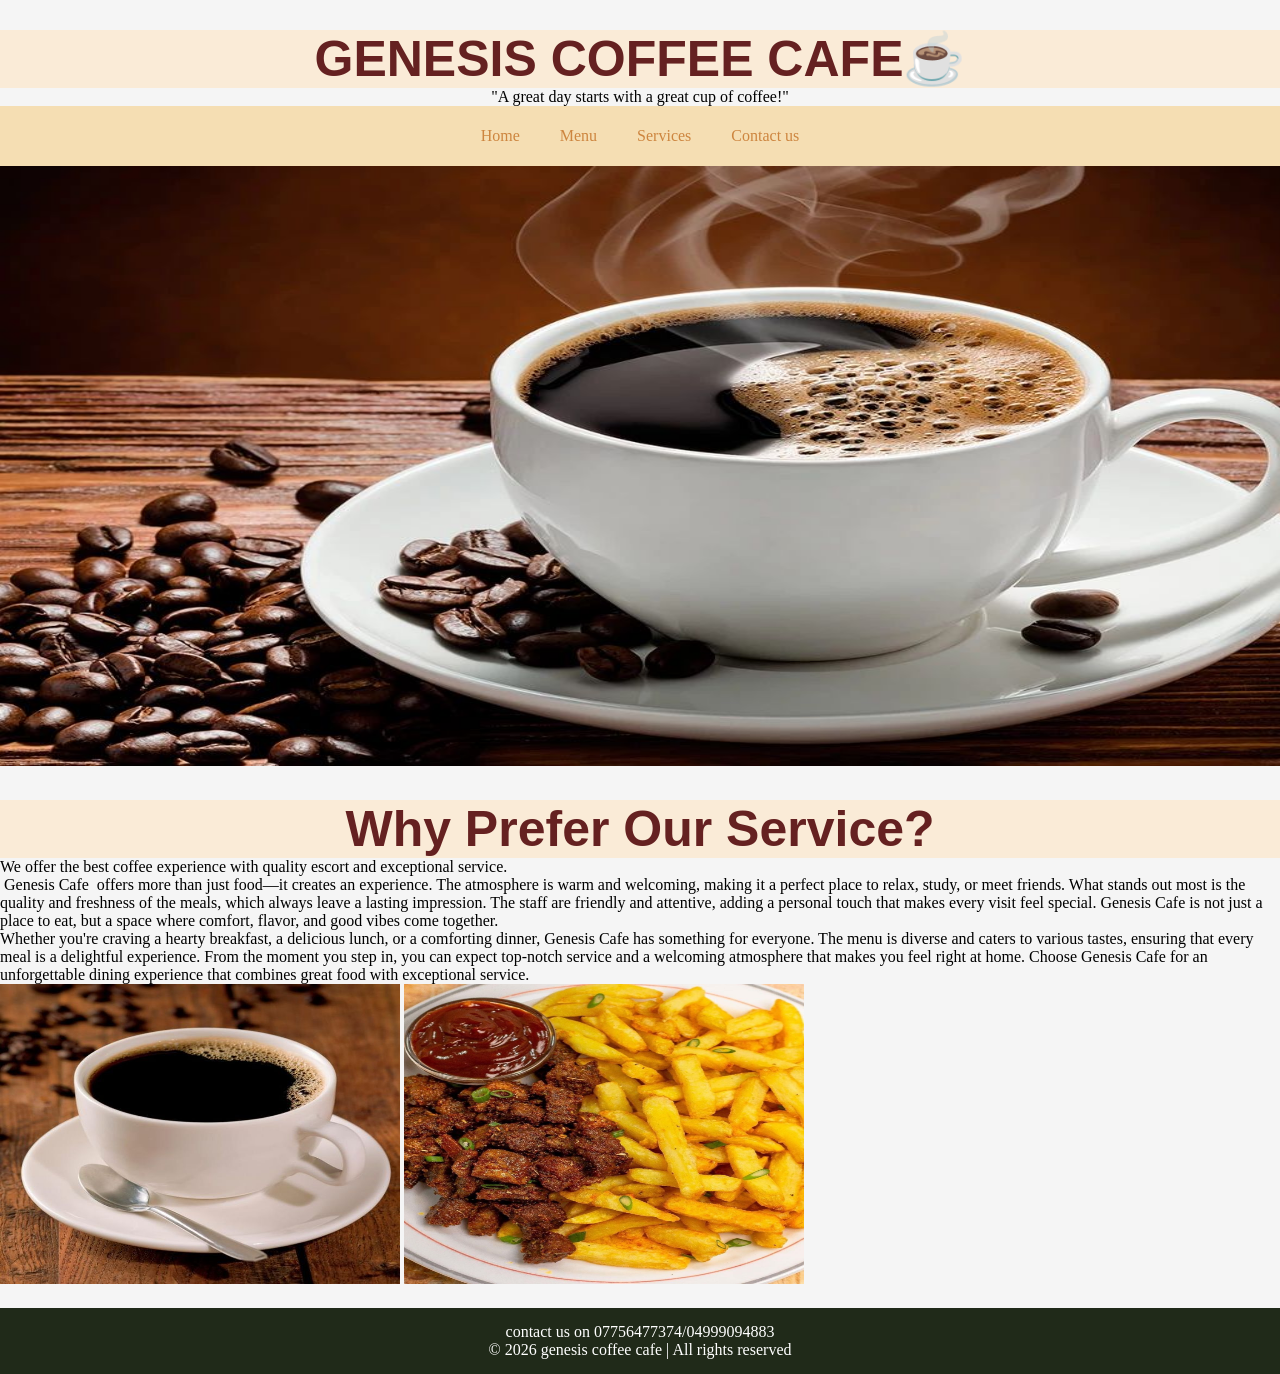
<file: index.html>
<!DOCTYPE html>
<html lang="en">
    <meta charset="UTF-8">
    <meta name="viewport" content="width=device-width, initial-scale=1.0">
    <head>
        <title>flexbox</title>
        <link rel="stylesheet" href="style.css">
        

    </head>

<head>
    <h1>GENESIS COFFEE CAFE☕</h1>
    <p style="text-align: center;">"A  great day starts with a great cup of coffee!"</p>
</head>
 
      
    </div>
    <header
    <nav>
        <ul>
            <li><a href="index.html">Home</a></li>
            <li><a href="menu.html">Menu</a></li>
            <li><a href="service.html">Services</a></li>
            <li><a href="contact us.html">Contact us</a></li>
            
        </ul>
    </nav>
</header>


<body>


    
   

<div class="hero-image-container">
    <img src="jj.png" alt="jj" width="1500px" height="600px">

</div>

<div class="content-left">
    <h1>Why Prefer Our Service?</h1>
    <p>We offer the best coffee experience with quality escort and exceptional service.<br> Genesis Cafe  offers more than just food—it creates an experience. The atmosphere is warm and welcoming, making it a perfect place to relax, study, or meet friends. What stands out most is the quality and freshness of the meals, which always leave a lasting impression. The staff are friendly and attentive, adding a personal touch that makes every visit feel special. Genesis Cafe is not just a place to eat, but a space where comfort, flavor, and good vibes come together.<br>
    Whether you're craving a hearty breakfast, a delicious lunch, or a comforting dinner, Genesis Cafe has something for everyone. The menu is diverse and caters to various tastes, ensuring that every meal is a delightful experience. From the moment you step in, you can expect top-notch service and a welcoming atmosphere that makes you feel right at home. Choose Genesis Cafe for an unforgettable dining experience that combines great food with exceptional service.</p>

<p></p>
    <img src="tt.png" alt="m3" width="400px" height="300px">
    <img src="fries.png" alt="m3" width="400px" height="300px">

</div>




</body>
<footer>
   <p >contact us on 07756477374/04999094883</p>
    <p>&copy; 2026 genesis coffee cafe | All rights reserved</p>
</footer>



</html>
</file>
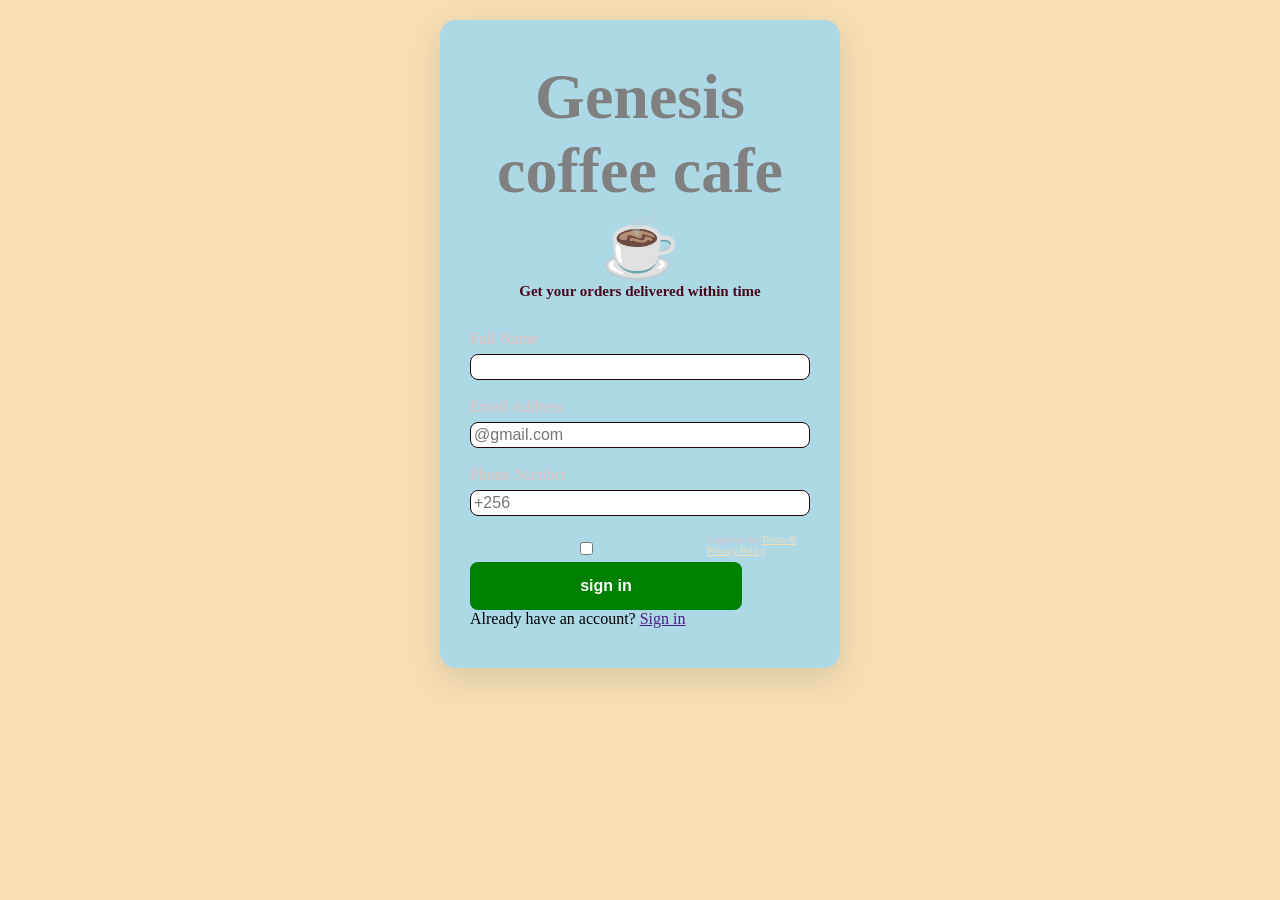
<file: contact us.html>
<!DOCTYPE html>
<html lang="en">
<head>
  <meta charset="UTF-8">
  <meta name="viewport" content="width=device-width, initial-scale=1.0">
  <title>Genesis Cafe </title>
  <header>

  <style>
    * {
      margin: 0;
      padding: 0;
      box-sizing: border-box;
    }

    body {
    
      background: wheat;
      min-height: 50vh;
      display: flex;
      align-items: center;
      justify-content: center;
      padding: 20px;
    }

    .form-container {
      background: lightblue;
      padding: 40px 30px;
      border-radius: 16px;
      box-shadow: 0 10px 30px rgba(0, 0, 0, 0.1);
      width: 100%;
      max-width: 400px;
    }

    .logo {
      text-align: center;
      margin-bottom: 10px;
      font-size: 32px;
      font-weight: bold;
      color: grey;
    }

    h2 {
      text-align: center;
      color: black
      margin-bottom: 8px;
    }

    p {
      text-align: center;
      color: #4a071a;
      margin-bottom: 30px;
      font-size: 15px;
    }

    .form-group {
      margin-bottom: 18px;
    }

    label {
      display: block;
      margin-bottom: 6px;
      font-weight: 500px;
      color: #e2c0c0;
    }

    input {
      width: 100%;
      padding: 3px;
      border: 1px solid rgb(34, 10, 10);
      border-radius: 8px;
      font-size: 16px;
    }

    
    

    .checkbox {
      display: flex;
      align-items: center;
      gap: 4px;
      margin: 0px 0;
      font-size: 10px;
    }

    button {
      width: 80%;
      padding: 15px;
      background: green;
      color: white;
      border: none;
      border-radius: 8px;
      font-size: 16px;
      font-weight: bold;
      cursor: pointer;
transition:0.2s;
    }

    button:hover {
      background: rgb(27, 63, 101);
      transform: scale(1.1);
    }
    








    
  </style>



<body>

  <div class="form-container">
    <div class="logo">
      <h1>Genesis coffee cafe☕</h1>
    
    <p>Get your orders delivered within time</p>
</div>
    <form action="#" method="POST">
      <div class="form-group">
        <label>Full Name </label>
        <input type="text" name="name" placeholder="" required>
      </div>

      <div class="form-group">
        <label>Email Address </label>
        <input type="email" name="email" placeholder="@gmail.com" required>
      </div>

      <div class="form-group">
        <label>Phone Number </label>
        <input type="tel" name="phone" placeholder="+256 " required>
      </div>

      

      <div class="checkbox">
        <input type="checkbox" id="terms" required>
        <label for="terms">
          I agree to the <a href="#" style="color:wheat;">Terms & Privacy Policy</a>
        </label>
      </div>

      <button type="submit">sign in</button>
    </form>

    <div class="login-link">
      Already have an account? <a href="">Sign in</a>
    </div>
  </div>

</body>
</html>
</file>
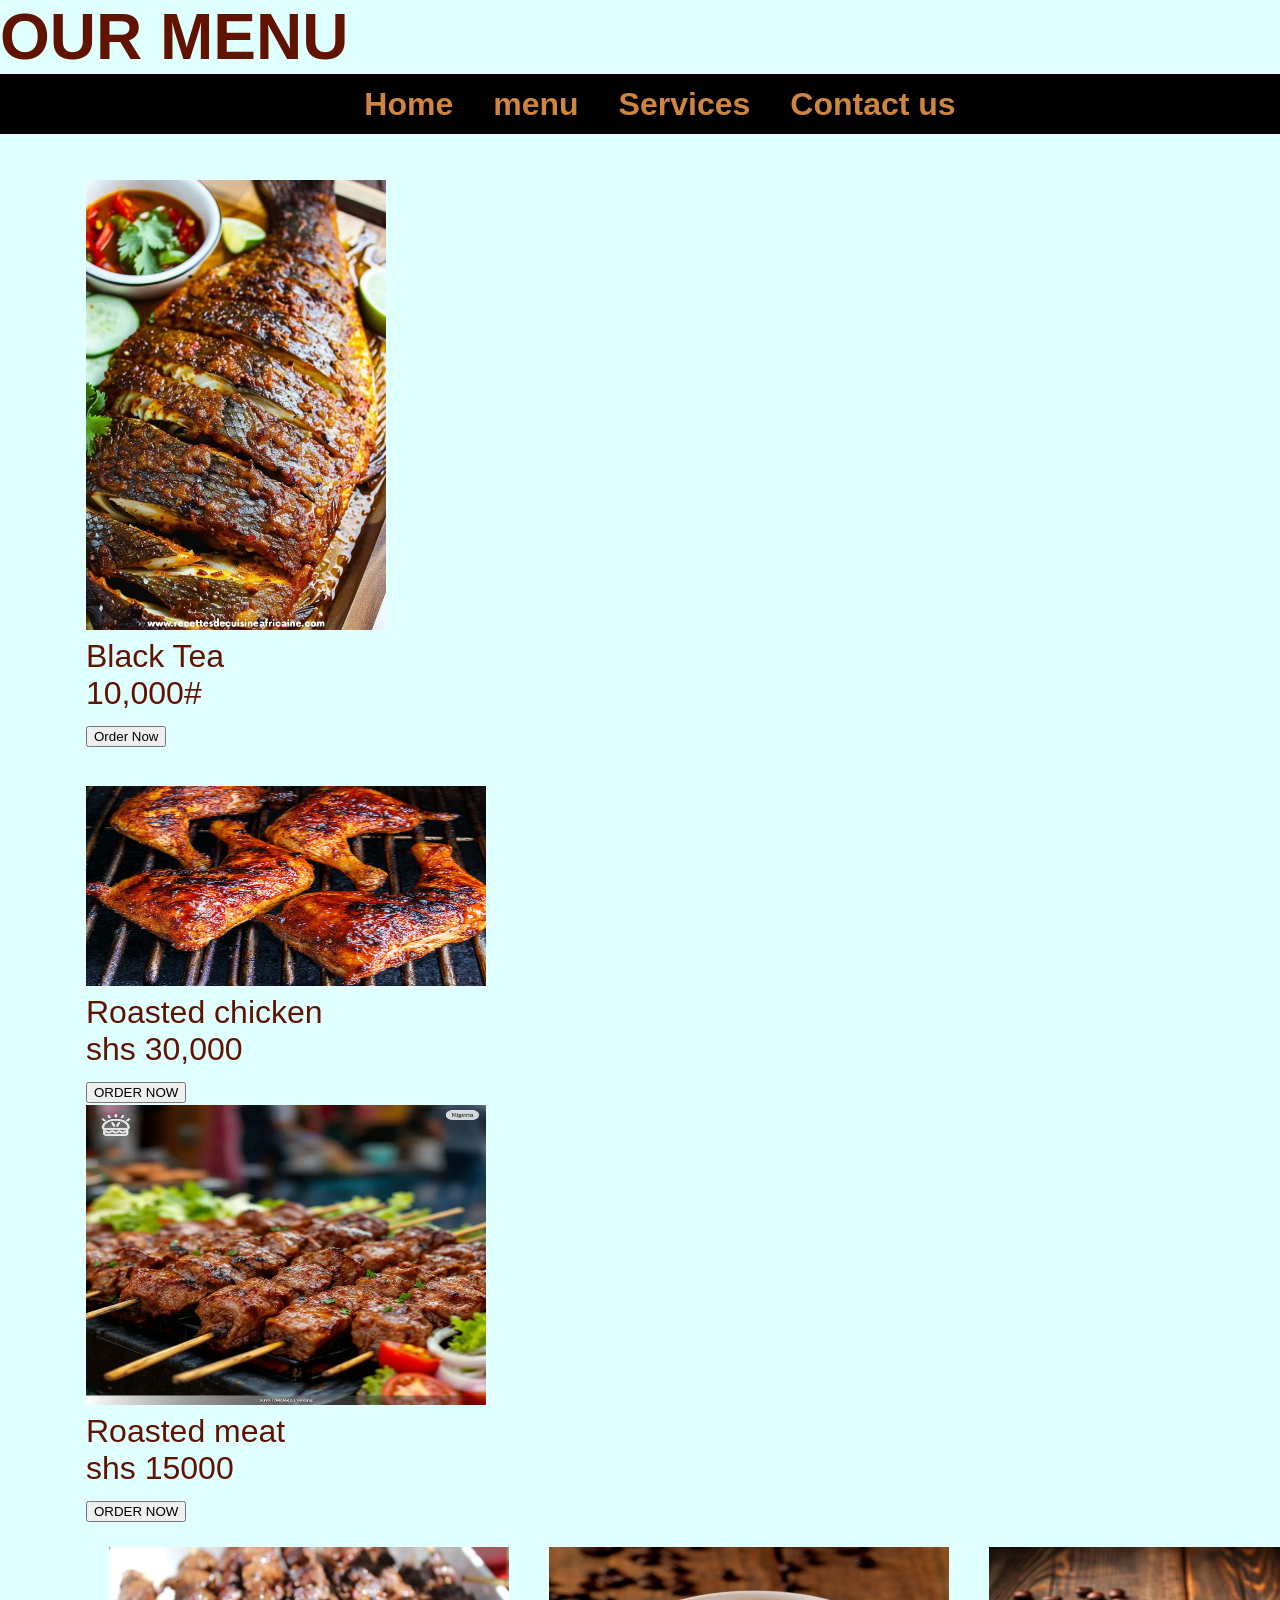
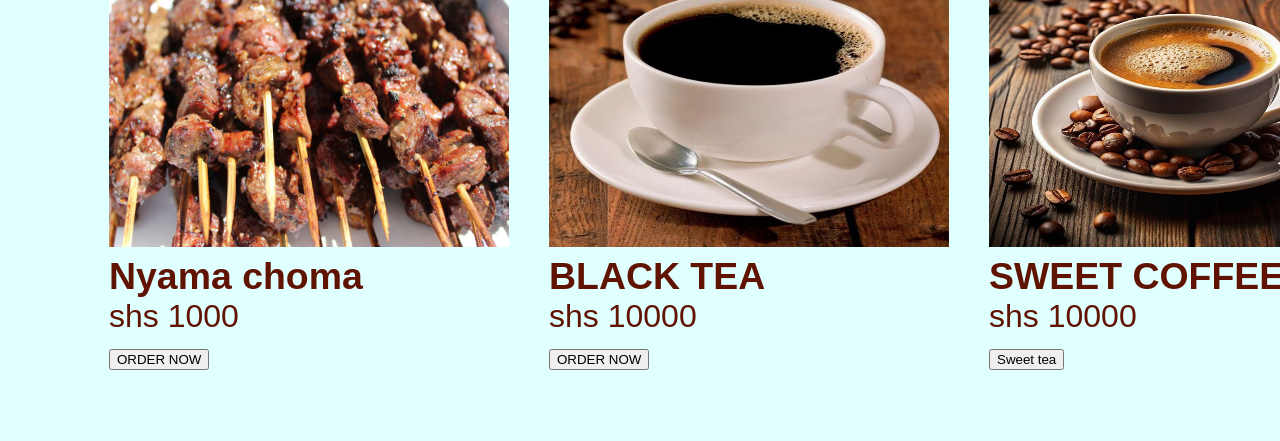
<file: menu.html>
<!DOCTYPE html>
<html lang="en">
    <meta charset="UTF-8">
    <meta name="viewport" content="width=device-width, initial-scale=1.0">
    <head>
        <title>flexbox</title>
    <link rel="stylesheet" href="menu.css"> 
    <h1> OUR MENU</h1>
    </head>
    <header>
        
    
    <nav>
        <ul>
            <li><a href="index.html">Home</a></li>
            <li><a href="menu.html">menu</a></li>
            <li><a href="service.html">Services</a></li>
            <li><a href="contact us.html">Contact us</a></li>
            
        </ul>
    </nav>
</header>

    
      
     <body>
      

<div class="container">
   <h2></h2>
   <div class="products">
    <div class="product">

    </div>



<div class="container">

   <div class="items">
    <div class="items">
<img src="m6.png" alt="m6" width="300px",height="200px">
<p> Black Tea</p>
<p>10,000#</p>
<button>Order Now</button>
    </div>
    <br>

    <div class="items">
      <div class="items">
    <div class="product">
<img src="m4.png" alt="m4" width="400px" height="200px">
<p> Roasted chicken</p>
<p>shs 30,000</p>
<button>ORDER NOW</button>
    </div>



   
   <div class="items">
    <div class="items">
<img src="m2.png" alt="m2" width="400px" height="300px">
<p> Roasted meat</p>
<p>shs 15000</p>
<button>ORDER NOW</button>
</div>
</div>


<div class="container">
   
   <div class="menu grid">
    <div class="items">
<img src="m1.png" alt="m1" width="400px" height="300px">
<h3> Nyama choma</h3>
<p>shs 1000</p>
<button>ORDER NOW</button>
</div>
</div>

  
   <div class="menu grid">
    <div class="items">
<img src="tt.png" alt="tt" width="400px" height="300px">
<h3> BLACK TEA</h3>
<p>shs 10000</p>
<button>ORDER NOW</button>
</div>
</div>

  
   <div class="menu grid">
    <div class="items">
<img src="ss.png" alt="ss" width="400px" height="300px">
<h3> SWEET COFFEE</h3>
<p>shs 10000</p>
<button>Sweet tea</button>
</div>
</div>

























   </div>
</file>
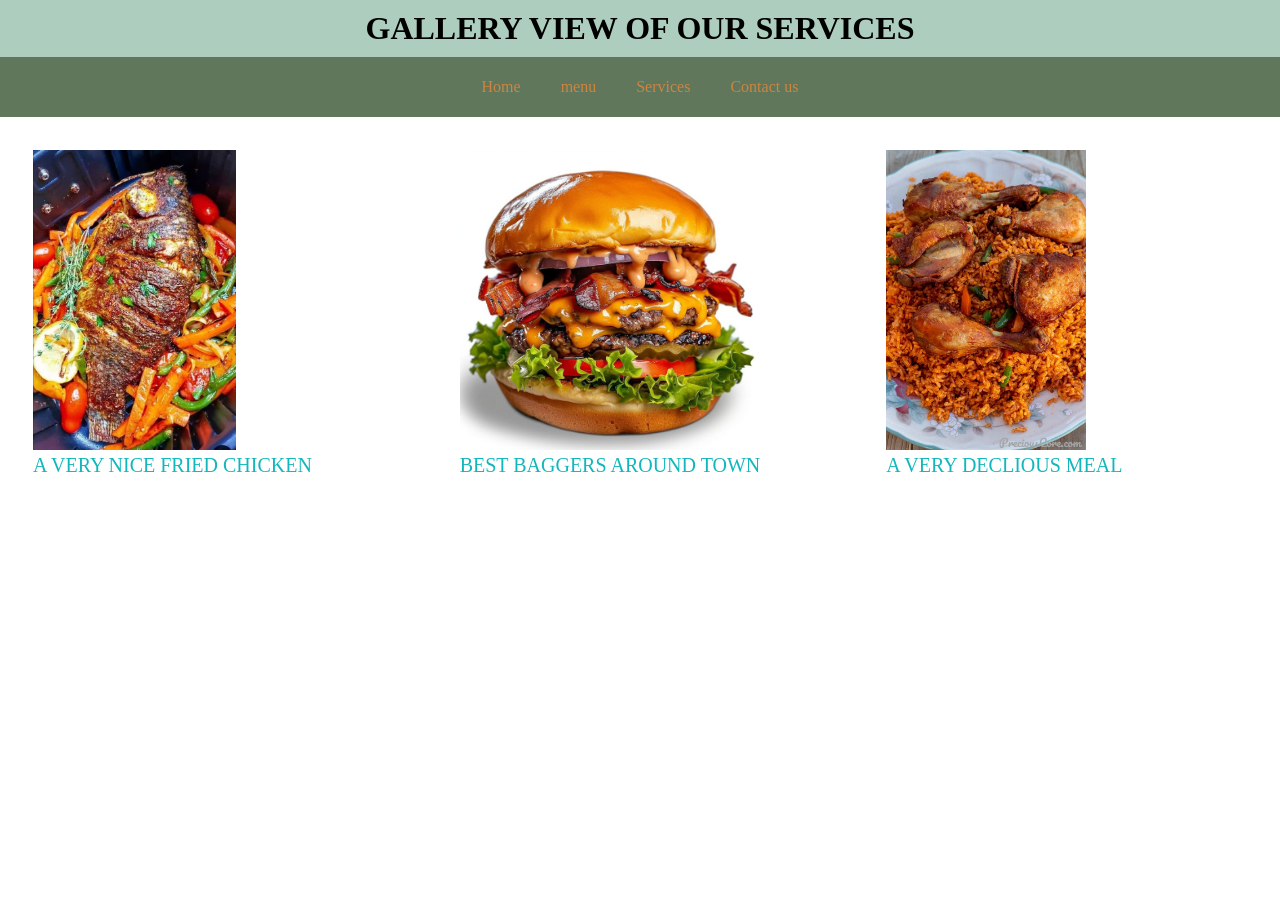
<file: service.html>
<!DOCTYPE html>
<html lang="en">
<head>
    <meta charset="UTF-8">
    <meta name="viewport" content="width=, initial-scale=1.0">
    <title>service</title>
    <style>
*{
      margin:0;
    padding:0;
box-sizing: border-box;
}





.centered img {
  width: 150px;
  border-radius: 50%;
}
header{
     background-color: rgb(96, 119, 92);
  
     display: flex;
     height: 60px;
    justify-content: space-around;
    align-items: center;
    padding: 10px;
}

ul{
    display: flex;
    list-style-type: none;
}
ul li a{
    padding: 0 20px;
    text-decoration: none;
    color: peru;
display: inline-block;
}
li a::after{
    content: '';
    display: block;
    width: 0px;
transition: all.5s;
}

background: 
nav a{
     color: whitesmoke;
    text-decoration: none;
    font-weight: bold;
            }





nav ul li a:hover{
  background-color: black;
  transform: translateY(-3px);
  box-shadow: 0 4px 8px white;
}




     p{
        font-size: 20px;
        color: rgb(18, 183, 188);
     }
     .row {
  display: flex;
}

.column {
  flex: 33.33%;
  padding: 33px;
}
h1{

  background-color: rgb(173, 206, 190);
  padding: 10px;
  text-align: center;
}



 .cards{
  text-align: center;

}



    </style>

<head> 
  <h1>GALLERY VIEW OF OUR SERVICES</h1>
</head>




<header> 
     <nav>
        <ul>
            <li><a href="index.html">Home</a></li>
            <li><a href="menu.html">menu</a></li>
            <li><a href="service.html">Services</a></li>
            <li><a href="contact us.html">Contact us</a></li>
            
        </ul>
    </nav>
    
</header>
</head>
<body>
    


<div class="container">

   <div class="items">
    
</div>
</div>
    
<div class="row">
  <div class="column">
    <img src="fish.png" alt="f" widthh="400px" height="300px">
    <P>A VERY NICE FRIED CHICKEN</P>
   
  </div>
  <div class="column">
    <img src="bag.png" alt="bag" widthh="400px" height="300px">
    <P>BEST BAGGERS AROUND TOWN</P>
  </div>
  <div class="column">
    <img src="food.png"  alt="food" widthh="400px" height="300px">
       <p>A VERY DECLIOUS MEAL</p>





</div>




</body>

</html>
</file>
<file: style.css>
*{
    margin:0;
    padding:0;
box-sizing: border-box;

}
body{
    background-color:whitesmoke;
background-image;
}


head{

background-color:ligtcoral;
color: aqua;

}

 h1{
color: aqua;
margin-top: 30px;
text-align: center  ;
font-family: 'Franklin Gothic Medium', 'Arial Narrow', Arial, sans-serif;


}
header{

background-color:wheat;
display: flex;
height: 60px;
justify-content: space-around;
align-items: center;
}

ul{
    display: flex;
    list-style-type: none;
}
ul li a{
    padding: 0 20px;
    text-decoration: none;
    color: peru;
display: inline-block;
}
li a::after{
    content: '';
    display: block;
    height: x;
width: 0px;
background: cyan;
transition: all.5s;
}

nav a{
     color: whitesmoke;
    text-decoration: none;
    font-weight: bold;
  }


nav ul li a:hover{
  background-color: black;
  transform: translateY(-3px);
  box-shadow: 0 4px 8px white;
}

main{
    display: flex;
    border: 2px solid black
    align items:center;
    justify-content: center;
}
.hero img{
    max-width: 670px;
    height: auto;
    background-color:  rgb(246, 244, 242);
    


}

/*.content-left{
    width: 100%;


*/
 h1{
    text-align: center;
    font-size: 50px;
    font-display: block;
    color:rgb(101, 33, 33);
    transform: uppercase;
    background-color: antiquewhite;
    animation-name:myAnimation ;
   animation-duration: 3s;
    
}

@keyframes myAnimation{

    100%{background-color: white;}
    50%{background-color:lightgrey;}
    10%{background-color: rgb(124, 101, 81);}
}
h3{
    color:black;
    font: size 400px;
    letter spacing 8px;
    text-font;italic;
text-align: left;

}
main h1{
    font-size: 50px;
    font-display: block;
    color:rgb(35, 33, 33);
    transform: uppercase;
    text-font:Bradley Hand ITC;
}
main h2{
    color: rgb(145, 65, 19);;
    font: size 400px;
    letter spacing 8px;
    text-font;italic;
}
    .cta{
        padding: 15px 30px;
        background: purple;
        background: rgb(190, 34, 34);
        outline: none;
        border: none;
        text-transform: uppercase;
        border-radius: 50px;
    }
footer{
    background-color: ;
    padding: 8px;
    color: thistle;
    margin-top: 2rem;
    text-align: center;
}

.hero-img{
    display: block;
    margin: 10pxauto 60px auto;
    padding-top: 100px;
    padding-left:20px;


}







footer{
    background-color: rgb(32, 42, 25);
color: white;
text-align: center;
padding: 15px;
margin-top: 20px;

}
</file>
<file: menu.css>
*{
    margin: 0;
    padiding: 0;
    box-sizing: border-box;

}
body{
    background-color: lightcyan;
    color: rgb(96, 19, 0);
    font-family: Arial, Helvetica, sans-serif;
    font-size: xx-large;
    text-align: justify;

}


.container{
    width: 380%;
    margin: 3px;
    padding: 20px;
    display: flex;
   flex-wrap: wrap;
   gap: 40px;

}

header{
    

background-color:black;
display: flex;
height: 60px;
justify-content: space-around;
align-items: center;
}

ul{
    display: flex;
    list-style-type: none;
}
ul li a{
    padding: 0 20px;
    text-decoration: none;
    color: peru;
display: inline-block;
}
li a::after{
    content: '';
    display: block;
    height: x;
width: 0px;
background: cyan;
transition: all.5s;
}

nav a{
     color: whitesmoke;
    text-decoration: none;
    font-weight: bold;
            }


main{
    display: flex;
    border: 2px solid black
    align items:center;
    justify-content: center;
}
.hero img{
    max-width: 670px;
    height: auto;
    background-color:  rgb(246, 244, 242);
    


}

.content-left{
    width: 100%;



 h1{
    text-align: center;
    font-size: 50px;
    font-display: block;
    color:rgb(101, 33, 33);
    transform: uppercase;
    
 
 h3{
    color: black;
    background-color: black;

 }
 P{background-color: rgb(32, 75, 35);
    color: rgb(0, 101, 5);
    font-size: large;
 }
 .button {
    background-color: rgb(32, 75, 35);
    color: rgb(87, 50, 50);
    padding: 10px 20px;
    border: none;
    cursor: pointer;
    
 }
</file>
